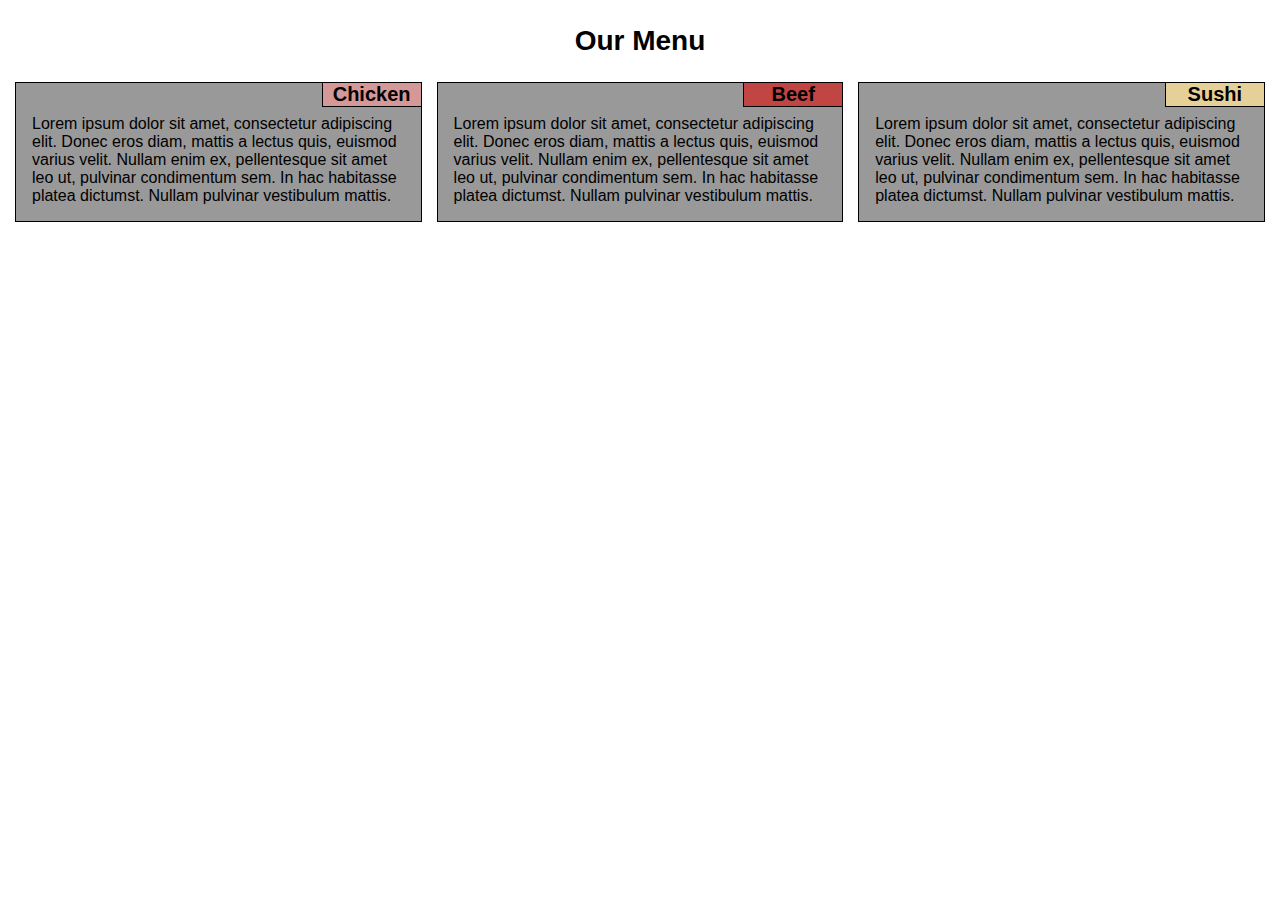
<file: module2-solution/index.html>
<!DOCTYPE html>
<html lang="en">
<head>
  <meta charset="utf-8">
  <meta name="viewport" content="width=device-width, initial-scale=1">
  <title>Module 2 Assignment</title>
  <link rel="stylesheet" href="css/styles.css">
</head>
<body>
  <h1>Our Menu</h1>
  <section class="row">
    <div class="col-lg-4 col-md-6 col-sm-12">
      <h2 id="item-1">Chicken</h2>
      <p>
        Lorem ipsum dolor sit amet, consectetur adipiscing elit. Donec eros diam, mattis a lectus quis, euismod varius velit. Nullam enim ex, pellentesque sit amet leo ut, pulvinar condimentum sem. In hac habitasse platea dictumst. Nullam pulvinar vestibulum mattis.
      </p>
    </div>
    <div class="col-lg-4 col-md-6 col-sm-12">
      <h2 id="item-2">Beef</h2>
      <p>
        Lorem ipsum dolor sit amet, consectetur adipiscing elit. Donec eros diam, mattis a lectus quis, euismod varius velit. Nullam enim ex, pellentesque sit amet leo ut, pulvinar condimentum sem. In hac habitasse platea dictumst. Nullam pulvinar vestibulum mattis.
      </p>
    </div>
    <div class="col-lg-4 col-md-12 col-sm-12">
      <h2 id="item-3">Sushi</h2>
      <p>
        Lorem ipsum dolor sit amet, consectetur adipiscing elit. Donec eros diam, mattis a lectus quis, euismod varius velit. Nullam enim ex, pellentesque sit amet leo ut, pulvinar condimentum sem. In hac habitasse platea dictumst. Nullam pulvinar vestibulum mattis.
      </p>
    </div>
  </div>


</body>
</html>
</file>
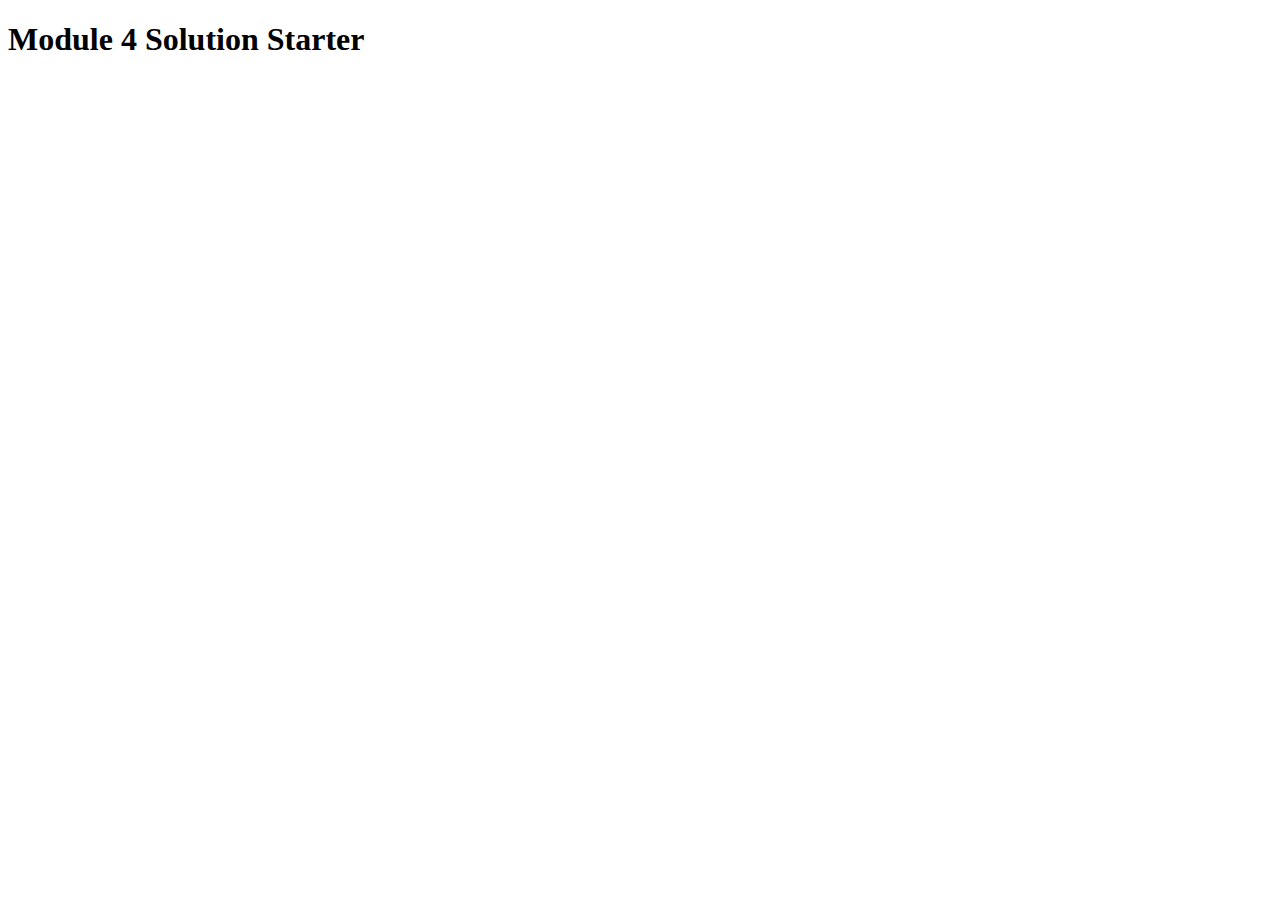
<file: module4-solution/index.html>
<!DOCTYPE html>
<html>
<head>
  <meta charset="utf-8">
  <title>Module 4 Solution Starter</title>
  <script>
    var names = []; // DO NOT REMOVE
  </script>
  <script src="SpeakHello.js"></script>
  <script src="SpeakGoodBye.js"></script>
  <script src="script.js"></script>
</head>
<body>
  <h1>Module 4 Solution Starter</h1>
</body>
</html>
</file>
<file: module2-solution/css/styles.css>
/********** Base styles **********/
* {
  box-sizing: border-box;
  font-family: Helvetica, sans-serif;
  margin: 0px;
}

body{
  padding-left: 15px;
  align-content: center
}

h1 {
	font-size: 1.75rem;
	text-align: center;
	text-transform: capitalize;
  margin-top: 25px;
	margin-bottom: 25px;
  padding-right: 15px;
}

#item-1 {
  background-color: #D59898;
}

#item-2 {
  background-color: #C14543;
}

#item-3 {
  background-color: #E5D198;
}

h2 {
	width: 100px;
  border: 1px solid black;
  font-size: 1.25rem;
	text-align: center;
	text-transform: capitalize;
  position: absolute;
  top: 0px;
  right: 15px;
}

p {
	height: auto;
	margin-right: auto;
	margin-left: auto;
  border: 1px solid black;
  padding: 1rem;
  padding-top: 2rem;
	color: black;
	background-color: #999999;
  font-size: 1rem;
	text-align: left;
	align-content: center;
}

div {
	align-content: center;
	padding-right: 15px;
  padding-bottom: 15px;
  position: relative;
}

/* Simple Responsive Framework. */
.row {
	width: 100%;
}

/********** Desktop devices **********/
@media (min-width: 992px) {
	.col-lg-1, .col-lg-2, .col-lg-3, .col-lg-4, .col-lg-5, .col-lg-6, .col-lg-7, .col-lg-8, .col-lg-9, .col-lg-10, .col-lg-11, .col-lg-12 {
	float: left;
	}
	.col-lg-1 {
	width: 8.33%;
	}
	.col-lg-2 {
	width: 16.66%;
	}
	.col-lg-3 {
	width: 25%;
	}
	.col-lg-4 {
	width: 33.33%;
	}
	.col-lg-5 {
	width: 41.66%;
	}
	.col-lg-6 {
	width: 50%;
	}
	.col-lg-7 {
	width: 58.33%;
	}
	.col-lg-8 {
	width: 66.66%;
	}
	.col-lg-9 {
	width: 74.99%;
	}
	.col-lg-10 {
	width: 83.33%;
	}
	.col-lg-11 {
	width: 91.66%;
	}
	.col-lg-12 {
	width: 100%;
	}
}

/********** Tablet devices **********/
@media (min-width: 768px) and (max-width: 991px) {
  .col-md-1, .col-md-2, .col-md-3, .col-md-4, .col-md-5, .col-md-6, .col-md-7, .col-md-8, .col-md-9, .col-md-10, .col-md-11, .col-md-12 {
    float: left;
  }
  .col-md-1 {
    width: 8.33%;
  }
  .col-md-2 {
    width: 16.66%;
  }
  .col-md-3 {
    width: 25%;
  }
  .col-md-4 {
    width: 33.33%;
  }
  .col-md-5 {
    width: 41.66%;
  }
  .col-md-6 {
    width: 50%;
  }
  .col-md-7 {
    width: 58.33%;
  }
  .col-md-8 {
    width: 66.66%;
  }
  .col-md-9 {
    width: 74.99%;
  }
  .col-md-10 {
    width: 83.33%;
  }
  .col-md-11 {
    width: 91.66%;
  }
  .col-md-12 {
    width: 100%;
  }
}

/********** Mobile devices **********/
@media (max-width: 767px) {
  .col-sm-1, .col-sm-2, .col-sm-3, .col-sm-4, .col-sm-5, .col-sm-6, .col-sm-7, .col-sm-8, .col-sm-9, .col-sm-10, .col-sm-11, .col-sm-12 {
    float: left;
  }
  .col-sm-1 {
    width: 8.33%;
  }
  .col-sm-2 {
    width: 16.66%;
  }
  .col-sm-3 {
    width: 25%;
  }
  .col-sm-4 {
    width: 33.33%;
  }
  .col-sm-5 {
    width: 41.66%;
  }
  .col-sm-6 {
    width: 50%;
  }
  .col-sm-7 {
    width: 58.33%;
  }
  .col-sm-8 {
    width: 66.66%;
  }
  .col-sm-9 {
    width: 74.99%;
  }
  .col-sm-10 {
    width: 83.33%;
  }
  .col-sm-11 {
    width: 91.66%;
  }
  .col-sm-12 {
    width: 100%;
  }
}
</file>
